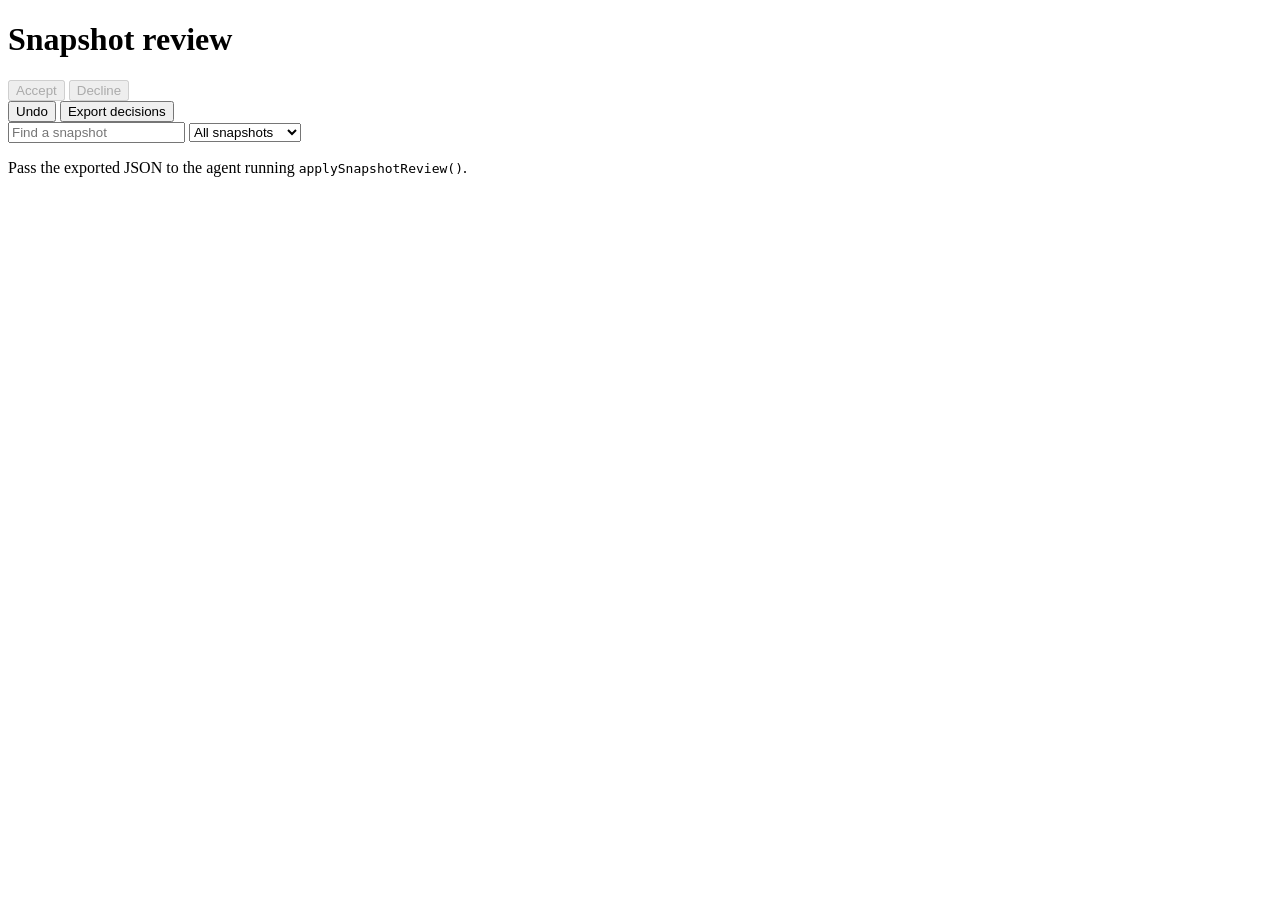
<file: inst/snapshot-review/index.html>
<!doctype html>
<html lang="en">
<head>
  <meta charset="utf-8">
  <meta name="viewport" content="width=device-width, initial-scale=1">
  <title>Snapshot review · jaspTools</title>
  <style>
/* SNAPSHOT_REVIEW_CSS */
  </style>
</head>
<body>
  <header class="masthead">
    <div><h1>Snapshot review</h1><p id="progress"></p></div>
    <div class="buttons" role="group" aria-label="Snapshot decision">
      <button id="accept" class="accept" title="Accept candidate (A)" disabled>Accept</button>
      <button id="decline" class="decline" title="Decline candidate (R)" disabled>Decline</button>
    </div>
    <div class="buttons">
      <button id="undo" title="Undo last decision (U)">Undo</button>
      <button id="export" class="primary">Export decisions</button>
    </div>
  </header>
  <div class="layout">
    <nav aria-label="Snapshots">
      <div class="filters">
        <input id="search" type="search" aria-label="Find a snapshot" placeholder="Find a snapshot">
        <select id="filter" aria-label="Filter snapshots">
          <option value="all">All snapshots</option>
          <option value="pending">Unresolved</option>
          <option value="accept">Accepted</option>
          <option value="decline">Declined</option>
          <option value="comment">Comment only</option>
          <option value="reference">Reference only</option>
        </select>
      </div>
      <div id="items"></div>
    </nav>
    <main>
      <div id="empty" hidden>No matching snapshots.</div>
      <section id="review" hidden>
        <div class="item-head">
          <div><span id="status"></span><h2 id="title"></h2><code id="path"></code></div>
          <div class="pager">
            <button id="previous" title="Previous snapshot (left arrow)" aria-label="Previous snapshot">←</button>
            <button id="next" title="Next snapshot (right arrow)" aria-label="Next snapshot">→</button>
          </div>
        </div>
        <div class="view-controls">
          <strong id="view-label" aria-live="polite"></strong>
          <button id="cycle">Cycle preview</button>
        </div>
        <div id="preview"></div>
        <div id="preview-details"></div>
        <div class="decision" id="decision">
          <label for="comment">Comment for the agent</label>
          <textarea id="comment" rows="2"></textarea>
          <div class="buttons">
            <button id="comment-only" title="Send this comment and leave the snapshot unresolved">Comment only</button>
          </div>
        </div>
      </section>
      <p id="message" role="status">Pass the exported JSON to the agent running <code>applySnapshotReview()</code>.</p>
    </main>
  </div>
  <!-- SNAPSHOT_REVIEW_DATA -->
  <script>
/* SNAPSHOT_REVIEW_JS */
  </script>
</body>
</html>
</file>
